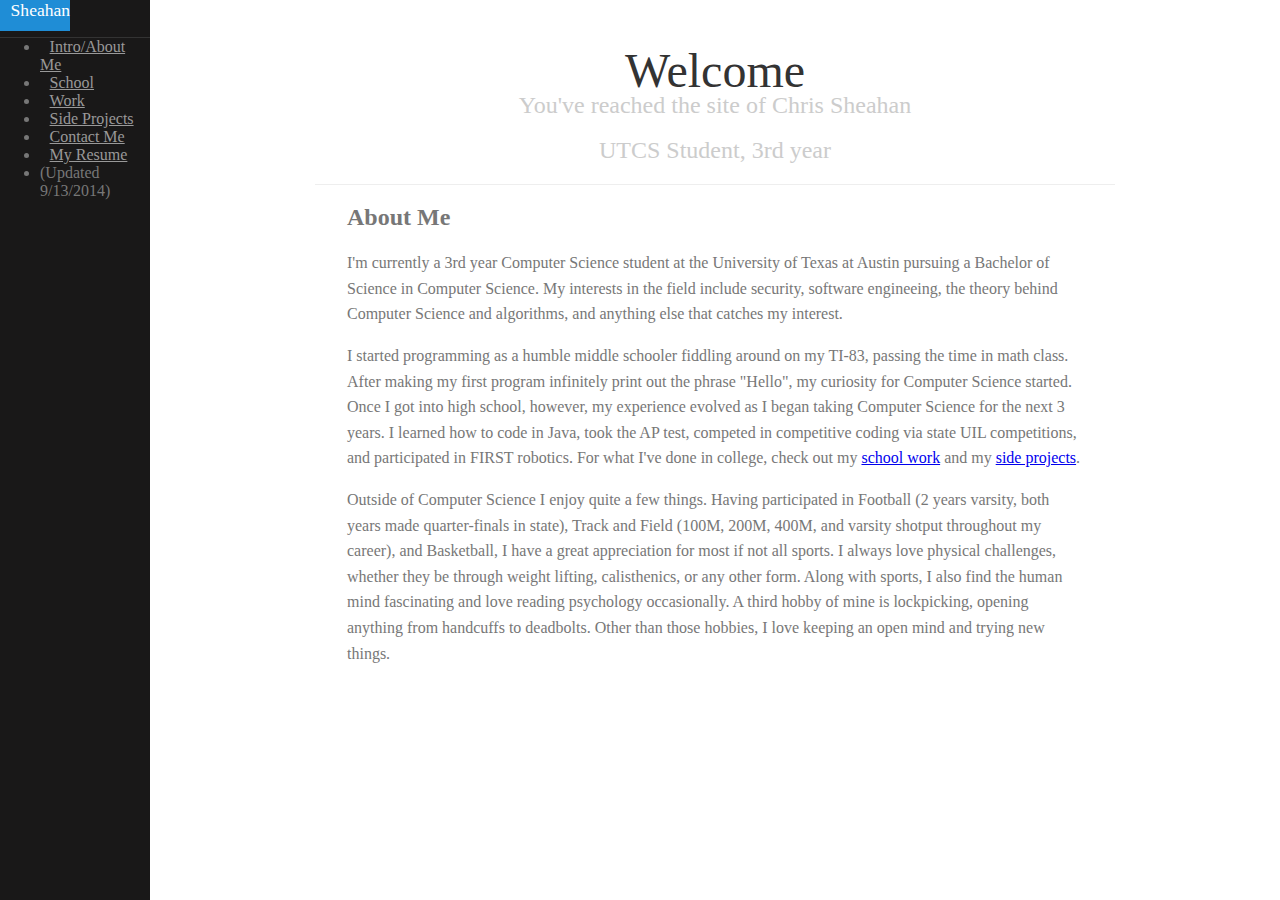
<file: index.html>
<!Doctype html>
<html>
<head>
  <title>Chris Sheahan</title>

  <!--Meta-->
  <meta name="description" content="Personal website of Chris Sheahan">
  <meta charset="utf-8">

  <!--CSS-->
  <link rel="stylesheet" href="http://yui.yahooapis.com/pure/0.3.0/pure-min.css">
  <link rel="stylesheet" type="text/css" href="css/pure-help.css">
  <link rel="stylesheet" type="text/css" href="css/side-menu.css">
  <link href='http://fonts.googleapis.com/css?family=Ubuntu' rel='stylesheet' type='text/css'>

  <!--Javascript-->

</head>
<body>
  <div id="layout">

    <!-- Menu toggle -->
    <a href="#menu" id="menuLink" class="pure-menu-link">
      <span></span>
    </a>

    <!-- Menu -->
    <div id="menu">
      <div class="pure-menu pure-menu-open">
        <a class="pure-menu-heading">Sheahan</a>
        <ul>
         <li><a href="#Intro" onclick="introClick()">Intro/About Me</a></li>
         <li><a href="#School" onclick="schoolClick()">School</a></li>
         <li><a href="#Work" onclick="workClick()">Work</a></li>
         <li><a href="#SideProjects" onclick="sideProjectsClick()">Side Projects</a></li>
         <li><a href="#ContactMe" onclick="contactMeClick()">Contact Me</a></li>
         <li><a href="http://www.cs.utexas.edu/~csheahan/Resume.pdf">My Resume</a></li>
         <li>(Updated 9/13/2014)</li>
       </ul>
     </div>
   </div>

   <!-- Content -->
   <div id="main">

    <div class="content">
      <div id="Intro" class="contentDiv">
        <div class="header">
          <h1>Welcome</h1>
          <h2>You've reached the site of Chris Sheahan</h2>
          <h2>UTCS Student, 3rd year</h2>
        </div>
        <div class="content">
          <h2>About Me</h2>
          <p>I'm currently a 3rd year Computer Science student at the University of Texas at Austin pursuing a Bachelor of Science in Computer Science. My interests in the field include security, software engineeing, the theory behind Computer Science and algorithms, and anything else that catches my interest.</p>
          <p>I started programming as a humble middle schooler fiddling around on my TI-83, passing the time in math class. After making my first program infinitely print out the phrase "Hello", my curiosity for Computer Science started. Once I got into high school, however, my experience evolved as I began taking Computer Science for the next 3 years. I learned how to code in Java, took the AP test, competed in competitive coding via state UIL competitions, and participated in FIRST robotics. For what I've done in college, check out my <a onclick="schoolClick()" href="#School">school work</a> and my <a onclick="sideProjectsClick()" href="#SideProjects">side projects</a>.</p>
          <p>Outside of Computer Science I enjoy quite a few things. Having participated in Football (2 years varsity, both years made quarter-finals in state), Track and Field (100M, 200M, 400M, and varsity shotput throughout my career), and Basketball, I have a great appreciation for most if not all sports. I always love physical challenges, whether they be through weight lifting, calisthenics, or any other form. Along with sports, I also find the human mind fascinating and love reading psychology occasionally. A third hobby of mine is lockpicking, opening anything from handcuffs to deadbolts. Other than those hobbies, I love keeping an open mind and trying new things.</p>
        </div>
      </div>

      <div id="School" class="contentDiv">
        <div class="header">
          <h1>School</h1>
          <h2>What I have done and accomplished at UT</h2>
        </div>
        <div class="content">
          <h2>Extracurriculars</h2>
          <h4>ACM - Association for Computing Machinery</h4>
          <ul>
            <li>VP Finance: May 2013 - Present</li>
            <li>National ACM Member</li>
            <li>Member: August 2012 - Present</li>
          </ul>
          <h4>Longhorn Lockpicking Club</h4>
          <ul>
            <li>Webmaster: May 2013 - Present</li>
            <li>Member: August 2012 - Present</li>
          </ul>
          <h2>Relevant Classes</h2>
          <h4>Current</h4>
          <dl>
            <dt>Object Oriented Programming</dt>
            <dd>C S 371P</dd>
          </dl>
          <dl>
            <dt>Compilers</dt>
            <dd>C S 375</dd>
          </dl>
          <dl>
            <dt>Operating Systems 2</dt>
            <dd>C S 350F</dd>
          </dl>
          <h4>Past</h4>
          <dl>
            <dt>Theory of Computation</dt>
            <dd>C S 353</dd>
            <dd><a href="http://www.cs.utexas.edu/~diz/353/">Class Webpage</a></dd>
          </dl>
          <ul>
            <li>Convered topics including Turing Machines, Time and Space complexities and classes, useful cases for "hard" problems, and approaches to solving "hard" problems</li>
          </ul>
          <dl>
            <dt>Network Security</dt>
            <dd>C S 361S</dd>
            <dd><a href="https://www.cs.utexas.edu/~ojensen/courses/cs361s/">Class Webpage</a></dd>
          </dl>
          <ul>
            <li>Went over a varienty of topic including cryptography, web and system attacks, defenses against attacks, and intrusion detection.</li>
            <li>Performed various web attacks such as SQL injections, cookie hijacking, and cross site scripting on a broken web application within a VM.</li>
            <li>Performed various attacks on broken C programs using various approaches, as outlined in the following articles:
              <li><a href="http://phrack.org/issues/49/14.html">Buffer overflows to smash the stack.</a></li>
              <li><a href="http://phrack.org/issues/55/8.html">Smashing a single byte of the frame pointer to smash the stack.</li>
              <li><a href="http://phrack.org/issues/60/10.html">Integer overflows to bypass checks and smash the stack.</a></li>
              <li><a href="http://phrack.org/issues/57/8.html">An attack on a malloc based on Doug Lea's Malloc</a></li>
            </li>
          </ul>
          <dl>
            <dt>PHP/SQL</dt>
            <dd>C S 105</dd>
            <dd><a href="https://www.cs.utexas.edu/~jthywiss/C%20S%20105%202014%20Fall%2052715%20Syllabus.pdf">Class Syllabus</a></dd>
          </dl>
          <ul>
            <li>Created a bidding web application on the LAMP platform.</li>
            <li>Conformed web application to both HTML 5 and XML web standards as well as following CSS 2.1 standards.</li>
          </ul>
          <dl>
            <dt>Algorithms and Complexity</dt>
            <dd>C S 331</dd>
            <dd><a href="http://www.cs.utexas.edu/users/plaxton/c/331/index.html">Class Webpage</a></dd>
          </dl>
          <ul>
            <li>
              Went over topics such as:
              <ul>
                <li>Stable Marriage, Graph Problems and Traversals, Greedy Algorithms, and Divide and Conquer Algorithms</li>
                <li>Dynamic Programming, Max-flow Min-cut problems, and the Ford-Fulkerson Algorithm</li>
                <li>NP, NP-completeness, PSPACE, PSPACE-completeness, Undecidability, the Halting Problem</li>
                <li>Approximation Algorithms and Randomized Algorithms</li>
              </ul>
            </li>
            <li>Used techniques, discrete math, and proofs to implement and design algorithms to solve the same problem, the optimization of an auction (creating a Maximum Weight Maximum Cardinality Matching of a bipartite graph), in increasingly faster times. We started with the naive solution of O(n!), brought it down to O(n^2) through simple observations, and finally ended up at a runtime of O(n) taking a psuedo-dynamic approach.</li>
          </ul>
          <dl>
            <dt>Computer Networks</dt>
            <dd>C S 356</dd>
            <dd><a href="http://www.cs.utexas.edu/~gouda/">Professor Webpage</a></dd>
          </dl>
          <ul>
            <li>Explored the theory of networks using the professors self created Abstract Protocol Notation.</li>
            <li>
              Through this AP Notation, learned about
              <ul>
                <li>TCP, UDP, and error detection in both. Also went over error recovery and flow control for TCP.</li>
                <li>Local and global topology maintenance, along with routing and switching.</li>
              </ul>
            </li>
          </ul>
          <dl>
            <dt>Intro Computational Linguistics</dt>
            <dd>LIN 353C</dd>
            <dd><a href="http://www.katrinerk.com/courses/intro-to-computational-linguistics-ug">Class Webpage</a></dd>
          </dl>
          <ul>
            <li>Implemented concepts we learned in class using python and the NLTK (Natural Langauge Toolkit) addon.</li>
            <li>
              Went over concepts such as:
              <ul>
                <li>Regular Expressions</li>
                <li>Finite State Automata and Transducers</li>
                <li>Part-of-Speech Tagging and Chunking</li>
                <li>Classification</li>
              </ul>
            </li>
          </ul>
          <dl>
            <dt>Operating Systems</dt>
            <dd>C S 439</dd>
            <dd><a href="http://www.cs.utexas.edu/~ans/classes/cs439/index.html">Class Webpage</a></dd>
          </dl>
          <ul>
            <li>Created a simple user shell</li>
            <li>
              PintOS
              <ul>
                <li>Changed from a single threaded system to a multithreaded system</li>
                <li>Implemented argument passing via a stack and system calls such as exec, read, and wait</li>
                <li>Allowed stack growth via page faults and changed the virtual memory system from using contiguous allocation to using a page table, frame table, and supplemental page table</li>
                <li>Modified the filesystem to use multi-leveled index inodes and allowed the creation and traversal of directories</li>
              </ul>
            </li>
          </ul>
          <dl>
            <dt>Perl</dt>
            <dd>C S 105</dd>
            <dd><a href="http://www.cs.utexas.edu/~cdunham/cs105-13f/">Class Webpage</a></dd>
          </dl>
          <ul>
            <li>Learned how to code in Perl</li>
            <li>Created a program to use IMDB's database to calculate a given actor/actress' degree from Kevin Bacon</li>
          </ul>
          <dl>
            <dt>Computer Organization and Architecture</dt>
            <dd>C S 429</dd>
            <dd>No Class Webpage</dd>
          </dl>
          <ul>
            <li>Wrote a y86 interpreter</li>
            <li>Optimized a cache to run at over twice as fast</li>
            <li>Wrote a topological sort</li>
          </ul>
          <dl>
            <dt>Data Structures</dt>
            <dd>C S 314</dd>
            <dd><a href="http://www.cs.utexas.edu/users/novak/cs314.html">Class Webpage</a></dd>
          </dl>
          <ul>
            <li>Learned about the paradigm of Lisp</li>
            <li>Solved algebraic equations with pattern matching</li>
            <li>Experimented with path finding via Dijkstra's algorithm, Prim's algorithm, and A* pathfinding</li>
            <li>Experimented with MapReduce</li>
          </ul>
          <dl>
            <dt>Usability and User Centered Design</dt>
            <dd>UGS 302</dd>
            <dd><a href="http://courses.ischool.utexas.edu/Bias_Randolph/2013/Spring/UGS303/index.html">Class Webpage</a></dd>
          </dl>
          <ul>
            <li>Performed a heuristic evaluation on the UT School of Information Website</li>
            <li>Studied other usability tests such as remote usability testing, surveys, field testing, and crowd-sourced usability testing</li>
          </ul>
          <dl>
            <dt>Logic, Sets, and Functions</dt>
            <dd>C S 313k</dd>
            <dd><a href="http://www.cs.utexas.edu/~gouda/">Professor Webpage</a></dd>
          </dl>
          <ul>
            <li>Studied boolean formulas, predicates, basic proofs, graph theory, sets, functions, recurrences, and Big-O/Omega/Theta notations</li>
          </ul>
        </div>
      </div>

      <div id="Work" class="contentDiv">
        <div class="header">
          <h1>Work</h1>
          <h2>Where I have worked and what I have done</h2>
        </div>
        <div class="content">
          <dl>
            <dt><a href="http://www.bazaarvoice.com/">Bazaarvoice</a></dt>
            <dd>R&amp;D Firebird TSF Intern</dd>
            <dd>June 2014 - December 2014</dd>
          </dl>
          <ul>
            <li>Worked on tickets concerning tools, support, and frameworks on the Firebird product, a full stack JavaScript application to collect and display ratings and reviews.</li>
            <li>Created a npm installable node.js module to interface with various internal APIs within Bazaarvoice with the purpose of data collection and aggregation. Also set up automated tasks such as linting, unit testing, and documentation via gulp.</li>
            <li>Assisted in remaking a web interface for collecting and displaying real time information and analytics for the Firebird product.</li>
          </ul>
          <dl>
            <dt><a href="https://www.qualcomm.com/">Qualcomm</a></dt>
            <dd>QCT Linux EIP Intern</dd>
            <dd>May 2013 - August 2013</dd>
          </dl>
          <ul>
            <li>Worked on a internal web application using html, javascript, and php</li>
            <li>Created a stress tester application that will automate tests on new Android phones and tablets</li>
          </ul>
          <dl>
            <dt>Founder-School</dt>
            <dd>Programmer</dd>
            <dd>December 2012 - July 2013</dd>
          </dl>
          <ul>
            <li>Programmed back end using node.js coupled with the express and compound.js frameworks</li>
            <li>Used MongoDB for databasing operations</li>
            <li>Prototyped frontend design using Jade, bootstrap, and JavaScript</li>
          </ul>
        </div>
      </div>

      <div id="SideProjects" class="contentDiv">
        <div class="header">
          <h1>Side Projects</h1>
          <h2>What I've Made in My Free Time</h2>
        </div>
        <div class="content">
          <h4>HighLow-NES</h4>
          <p>A simple card game coded in 6502 Assembly for the NES. The card game follows a simple mechanic: you flip over your first card, you guess if the next one will be higher or lower, and flip. Keep track of high scores and current streaks. For more information on the game, learning to code NES games, or the game itself, check out the <a href="https://github.com/csheahan/HighLow-NES">Github page</a>.</p>
          <h4>UTCS Windows 8 Companion App</h4>
          <p>A Windows 8 app made during a 24 hour hackathon (<a href="https://www.hackerleague.org/hackathons/hacktx/">HackTX</a>) with Matthew Rayermann(<a href="https://github.com/rolledback">Github</a>/<a href="http://www.linkedin.com/pub/matthew-rayermann/59/191/bab?trk=tbr">LinkedIn</a>) and Jon Lee(<a href="https://github.com/chenclee">Github</a>/<a href="http://www.linkedin.com/pub/jonathan-lee/66/241/788">LinkedIn</a>). We got the idea from an old app that existed before our new Computer Science building. We decided to make a Windows 8 metro app because none of us had any prior experience in C# or Windows 8 dev, so where better than a hackathon to learn such a skill. The backend comprised of completely perl code running commands on the CS machines which was then grabbed to the app to be parsed and displayed. In the end, we were able to show which machines were up, had someone physically in front of them, were down, how many users were logged in, the load averages, which printers were up, how many items were in the printer queues, and how many bits those items combined took up. Some features we wanted to add but weren't able to due to infamiliarity with Windows 8/time constraints were graphs, an auto ssh in button, and a button to ssh into a machine with the lowest users and load average. In the end, we won honorable mention from Microsoft. For more information, check out the <a href="https://github.com/rolledback/UTCS_Companion_HackTX">Github page</a>.</p>
        </div>
      </div>

      <div id="ContactMe" class="contentDiv">
        <div class="header">
          <h1>My Information</h1>
        </div>
        <ul>
          <li>
            <strong>My Resume: </strong>
            <a href="http://www.cs.utexas.edu/~csheahan/Resume.pdf">Resume</a>
          </li>
          <li>
            <strong>My Personal Email: </strong>
            <a href="mailto:chris.sheahan@live.com">chris.sheahan@live.com</a>
          </li>
          <li>
            <strong>My Student Email</strong>
            <a href="mailto:chris.sheahan@utexas.edu">chris.sheahan@utexas.edu</a>
          </li>
          <li>
            <strong>Github: </strong>
            <a href="https://github.com/csheahan">csheahan</a>
          </li>
          <li>
            <strong>LinkedIn: </strong>
            <a href="http://www.linkedin.com/in/chrissheahan">chrissheahan</a>
          </li>
        </ul>
      </div>

    </div>
  </div>
</div>
<script src="js/ui.js"></script>
<script type="text/javascript">
var displayMap = {};

function hideAll() {
  divs = document.getElementsByClassName("contentDiv");

  for (var i = 0; i < divs.length; i++) {
    if (divs[i].id in displayMap) {
      divs[i].style.display = "none";
    }
    else {
      displayMap[divs[i].id] = divs[i].style.display;
      divs[i].style.display = "none";
    }

  }
}

function introClick() {
  hideAll();
  document.getElementById("Intro").style.display = displayMap['Intro'];
}

function schoolClick() {
  hideAll();
  document.getElementById("School").style.display = displayMap['School'];
}

function workClick() {
  hideAll();
  document.getElementById("Work").style.display = displayMap['Work'];
}

function sideProjectsClick() {
  hideAll();
  document.getElementById("SideProjects").style.display = displayMap['SideProjects'];
}

function contactMeClick() {
  hideAll();
  document.getElementById("ContactMe").style.display = displayMap['ContactMe'];
}

window.onload = function() {
  var tokenizer = document.URL.split("#");
  switch (tokenizer[tokenizer.length - 1]) {
    case "Intro":
    introClick();
    break;
    case "School":
    schoolClick();
    break;
    case "Work":
    workClick();
    break;
    case "SideProjects":
    sideProjectsClick();
    break;
    case "ContactMe":
    contactMeClick();
    break;
    default:
    introClick();
  }
}
</script>
</body>
</html>
</file>
<file: css/pure-help.css>
body {
    background-color: #ffffff;
}

.pure-skin-mine {
    font-family: 'Ubuntu', sans-serif;
}

.pure-skin-mine h4 {
    text-decoration: underline;
}

/* from PURE buttons-core.css */
.pure-skin-mine .pure-button {
    /* Structure */
    display: inline-block;
    *display: inline; /*IE 6/7*/
    zoom: 1;
    line-height: normal;
    white-space: nowrap;
    vertical-align: baseline;
    text-align: center;
    cursor: pointer;
    -webkit-user-drag: none;
    -webkit-user-select: none;
    -moz-user-select: none;
    -ms-user-select: none;
    user-select: none;
}

/* Firefox: Get rid of the inner focus border */
.pure-skin-mine .pure-button::-moz-focus-inner{
    padding: 0;
    border: 0;
}
/* end from PURE buttons-core.css */
/* from PURE buttons.css */
/*csslint unqualified-attributes:false*/

.pure-skin-mine .pure-button {
    font-size: 100%;
    *font-size: 90%; /*IE 6/7 - To reduce IE's oversized button text*/
    *overflow: visible; /*IE 6/7 - Because of IE's overly large left/right padding on buttons */
    padding: 0.5em 1.5em 0.5em;
    color: #030303; /* rgba not supported (IE 8) */
    /* color: rgba(0, 0, 0, 0.80); rgba supported */
    /* *color: #444; IE 6 & 7 */
    border: 1px solid #878787; /*IE 6/7/8*/
    border: none rgba(0, 0, 0, 0); /*IE9 + everything else*/
    background-color: #969696;
    text-decoration: none;
    border-radius: 2px;
    -webkit-font-smoothing: antialiased;
    /* Transitions */
    -webkit-transition: 0.1s linear -webkit-box-shadow;
    -moz-transition: 0.1s linear -moz-box-shadow;
    -ms-transition: 0.1s linear box-shadow;
    -o-transition: 0.1s linear box-shadow;
    transition: 0.1s linear box-shadow;
}

.pure-skin-mine .pure-button-hover,
.pure-skin-mine .pure-button:hover {
    filter: progid:DXImageTransform.Microsoft.gradient(startColorstr='#00000000', endColorstr='#00000000', GradientType=0);
    background-image: -webkit-gradient(linear, 0 0, 0 100%, from(transparent), color-stop(40%, rgba(0,0,0, 0.05)), to(rgba(0,0,0, 0.05)));
    background-image: -webkit-linear-gradient(transparent, rgba(0,0,0, 0.05) 40%, rgba(0,0,0, 0.15));
    background-image: -moz-linear-gradient(top, rgba(0,0,0, 0.05) 0%, rgba(0,0,0, 0.05));
    background-image: -ms-linear-gradient(transparent, rgba(0,0,0, 0.05) 40%, rgba(0,0,0, 0.15));
    background-image: -o-linear-gradient(transparent, rgba(0,0,0, 0.05) 40%, rgba(0,0,0, 0.05));
    background-image: linear-gradient(transparent, rgba(0,0,0, 0.05) 40%, rgba(0,0,0, 0.05));
}

.pure-skin-mine .pure-button:focus {
    outline: 0;
}
.pure-skin-mine .pure-button-active,
.pure-skin-mine .pure-button:active {
    box-shadow: 0 0 0 1px rgba(0,0,0, 0.15) inset, 0 0 6px rgba(0,0,0, 0.20) inset;
}

.pure-skin-mine .pure-button[disabled],
.pure-skin-mine .pure-button-disabled,
.pure-skin-mine .pure-button-disabled:hover,
.pure-skin-mine .pure-button-disabled:active {
    border: none;
    background-image: none;
    filter: progid:DXImageTransform.Microsoft.gradient(enabled = false);
    filter: alpha(opacity=40);
    -khtml-opacity: 0.40;
    -moz-opacity: 0.40;
    opacity: 0.40;
    cursor: not-allowed;
    box-shadow: none;
}

.pure-skin-mine .pure-button-hidden {
    display: none;
}

/* Firefox: Get rid of the inner focus border */
.pure-skin-mine .pure-button::-moz-focus-inner{
    padding: 0;
    border: 0;
}

.pure-skin-mine .pure-button-primary,
.pure-skin-mine .pure-button-selected,
.pure-skin-mine a.pure-button-primary,
.pure-skin-mine a.pure-button-selected {
    background-color: #000000;
    color: #fcfcfc;
}

/*! Copyright 2013 Yahoo! Inc. http://yuilibrary.com/license/ */
/* This page lists core form styles adopted from Normalize.css. */
/*! Copyright (c) Nicolas Gallagher and Jonathan Neal */

/*! normalize.css v1.1.0 | MIT License | git.io/normalize */

/* This page has Normalize.css form-specific style rules applied to a .yui3-form context */

/* ==========
Forms Core
=========*/


/*
 * Corrects margin displayed oddly in IE 6/7.
 */

.pure-skin-mine .pure-form {
    margin: 0;
}

/* Define consistent border, margin, and padding.*/
 

.pure-skin-mine .pure-form fieldset {
    border: 1px solid #c0c0c0;
    margin: 0 2px;
    padding: 0.35em 0.625em 0.75em;
}

/*
 * 1. Corrects color not being inherited in IE 6/7/8/9.
 * 2. Corrects text not wrapping in Firefox 3.
 * 3. Corrects alignment displayed oddly in IE 6/7.
 */

.pure-skin-mine .pure-form legend {
    border: 0; /* 1 */
    padding: 0;
    white-space: normal; /* 2 */
    *margin-left: -7px; /* 3 */
}

/*
 * 1. Corrects font size not being inherited in all browsers.
 * 2. Addresses margins set differently in IE 6/7, Firefox 3+, Safari 5,
 *    and Chrome.
 * 3. Improves appearance and consistency in all browsers.
 */

.pure-skin-mine .pure-form button,
.pure-skin-mine .pure-form input,
.pure-skin-mine .pure-form select,
.pure-skin-mine .pure-form textarea {
    font-size: 100%; /* 1 */
    margin: 0; /* 2 */
    vertical-align: baseline; /* 3 */
    *vertical-align: middle; /* 3 */
}

/*
 * Addresses Firefox 3+ setting `line-height` on `input` using `!important` in
 * the UA stylesheet.
 */

.pure-skin-mine .pure-form button,
.pure-skin-mine .pure-form input {
    line-height: normal;
}

/*
 * 1. Avoid the WebKit bug in Android 4.0.* where (2) destroys native `audio`
 *    and `video` controls.
 * 2. Corrects inability to style clickable `input` types in iOS.
 * 3. Improves usability and consistency of cursor style between image-type
 *    `input` and others.
 * 4. Removes inner spacing in IE 7 without affecting normal text inputs.
 *    Known issue: inner spacing remains in IE 6.
 */

.pure-skin-mine .pure-form button,
.pure-skin-mine .pure-form input[type="button"], /* 1 */
.pure-skin-mine .pure-form input[type="reset"],
.pure-skin-mine .pure-form input[type="submit"] {
    -webkit-appearance: button; /* 2 */
    cursor: pointer; /* 3 */
    *overflow: visible;  /* 4 */
}

/*
 * Re-set default cursor for disabled elements.
 */

.pure-skin-mine .pure-form button[disabled],
.pure-skin-mine .pure-form input[disabled] {
    cursor: default;
}

/*
 * 1. Addresses box sizing set to content-box in IE 8/9.
 * 2. Removes excess padding in IE 8/9.
 * 3. Removes excess padding in IE 7.
 *    Known issue: excess padding remains in IE 6.
 */

.pure-skin-mine .pure-form input[type="checkbox"],
.pure-skin-mine .pure-form input[type="radio"] {
    box-sizing: border-box; /* 1 */
    padding: 0; /* 2 */
    *height: 13px; /* 3 */
    *width: 13px; /* 3 */
}

/*
 * 1. Addresses `appearance` set to `searchfield` in Safari 5 and Chrome.
 * 2. Addresses `box-sizing` set to `border-box` in Safari 5 and Chrome
 *    (include `-moz` to future-proof).
 */

.pure-skin-mine .pure-form input[type="search"] {
    -webkit-appearance: textfield; /* 1 */
    -moz-box-sizing: content-box;
    -webkit-box-sizing: content-box; /* 2 */
    box-sizing: content-box;
}

/*
 * Removes inner padding and search cancel button in Safari 5 and Chrome
 * on OS X.
 */

.pure-skin-mine .pure-form input[type="search"]::-webkit-search-cancel-button,
.pure-skin-mine .pure-form input[type="search"]::-webkit-search-decoration {
    -webkit-appearance: none;
}

/*
 * Removes inner padding and border in Firefox 3+.
 */

.pure-skin-mine .pure-form button::-moz-focus-inner,
.pure-skin-mine .pure-form input::-moz-focus-inner {
    border: 0;
    padding: 0;
}

/*
 * 1. Removes default vertical scrollbar in IE 6/7/8/9.
 * 2. Improves readability and alignment in all browsers.
 */

.pure-skin-mine .pure-form textarea {
    overflow: auto; /* 1 */
    vertical-align: top; /* 2 */
}
/* ===============  forms-responsive.css =================*/
@media only screen and (max-width : 480px) {
    .pure-skin-mine .pure-form button[type="submit"] {
    margin: 0.7em 0 0;
    }

    .pure-skin-mine .pure-form input[type="text"],
    .pure-skin-mine .pure-form input[type="password"],
    .pure-skin-mine .pure-form input[type="email"],
    .pure-skin-mine .pure-form input[type="url"],
    .pure-skin-mine .pure-form input[type="date"],
    .pure-skin-mine .pure-form input[type="month"],
    .pure-skin-mine .pure-form input[type="time"],
    .pure-skin-mine .pure-form input[type="datetime"],
    .pure-skin-mine .pure-form input[type="datetime-local"],
    .pure-skin-mine .pure-form input[type="week"],
    .pure-skin-mine .pure-form input[type="number"],
    .pure-skin-mine .pure-form input[type="search"],
    .pure-skin-mine .pure-form input[type="tel"],
    .pure-skin-mine .pure-form input[type="color"],
    .pure-skin-mine .pure-form label {
        margin-bottom: 0.3em;
        display: block;
    }
    
    .pure-skin-mine .pure-group input[type="text"],
    .pure-skin-mine .pure-group input[type="password"],
    .pure-skin-mine .pure-group input[type="email"],
    .pure-skin-mine .pure-group input[type="url"],
    .pure-skin-mine .pure-group input[type="date"],
    .pure-skin-mine .pure-group input[type="month"],
    .pure-skin-mine .pure-group input[type="time"],
    .pure-skin-mine .pure-group input[type="datetime"],
    .pure-skin-mine .pure-group input[type="datetime-local"],
    .pure-skin-mine .pure-group input[type="week"],
    .pure-skin-mine .pure-group input[type="number"],
    .pure-skin-mine .pure-group input[type="search"],
    .pure-skin-mine .pure-group input[type="tel"],
    .pure-skin-mine .pure-group input[type="color"] {
        margin-bottom: 0;
    }

    .pure-skin-mine .pure-form-aligned .pure-control-group label {
        margin-bottom: 0.3em;
        text-align: left;
        display: block;
        width: 100%;
    }

    .pure-skin-mine .pure-form-aligned .pure-controls {
        margin: 1.5em 0 0 0;
    }

    /* NOTE: pure-help-inline is deprecated. Use .pure-form-message-inline instead. */
    .pure-skin-mine .pure-form .pure-help-inline,
    .pure-skin-mine .pure-form-message-inline,
    .pure-skin-mine .pure-form-message {
        display: block;
        font-size: 80%;
        /* increased bottom padding to make it group with its related input element */
        padding: 0.2em 0 0.8em;
    }
}

/* ===============  forms.css =================================*/
.pure-skin-mine .pure-form input[type="text"],
.pure-skin-mine .pure-form input[type="password"],
.pure-skin-mine .pure-form input[type="email"],
.pure-skin-mine .pure-form input[type="url"],
.pure-skin-mine .pure-form input[type="date"],
.pure-skin-mine .pure-form input[type="month"],
.pure-skin-mine .pure-form input[type="time"],
.pure-skin-mine .pure-form input[type="datetime"],
.pure-skin-mine .pure-form input[type="datetime-local"],
.pure-skin-mine .pure-form input[type="week"],
.pure-skin-mine .pure-form input[type="number"],
.pure-skin-mine .pure-form input[type="search"],
.pure-skin-mine .pure-form input[type="tel"],
.pure-skin-mine .pure-form input[type="color"],
.pure-skin-mine .pure-form select,
.pure-skin-mine .pure-form textarea {
    padding: 0.5em 0.6em;
    display: inline-block;
    border: 1px solid #e6e6e6;
    font-size: 0.8em;
    box-shadow: inset 0 1px 3px #e6e6e6;
    border-radius: 4px;
    -webkit-transition: 0.3s linear border;
    -moz-transition: 0.3s linear border;
    -ms-transition: 0.3s linear border;
    -o-transition: 0.3s linear border;
    transition: 0.3s linear border;
    -webkit-box-sizing: border-box;
    -moz-box-sizing: border-box;
    box-sizing: border-box;
    -webkit-font-smoothing: antialiased;
}

.pure-skin-mine .pure-form input[type="text"]:focus,
.pure-skin-mine .pure-form input[type="password"]:focus,
.pure-skin-mine .pure-form input[type="email"]:focus,
.pure-skin-mine .pure-form input[type="url"]:focus,
.pure-skin-mine .pure-form input[type="date"]:focus,
.pure-skin-mine .pure-form input[type="month"]:focus,
.pure-skin-mine .pure-form input[type="time"]:focus,
.pure-skin-mine .pure-form input[type="datetime"]:focus,
.pure-skin-mine .pure-form input[type="datetime-local"]:focus,
.pure-skin-mine .pure-form input[type="week"]:focus,
.pure-skin-mine .pure-form input[type="number"]:focus,
.pure-skin-mine .pure-form input[type="search"]:focus,
.pure-skin-mine .pure-form input[type="tel"]:focus,
.pure-skin-mine .pure-form input[type="color"]:focus,
.pure-skin-mine .pure-form select:focus,
.pure-skin-mine .pure-form textarea:focus {
    outline: 0;
    outline: thin dotted \9; /* IE6-9 */
    border-color: #129FEA;
}

.pure-skin-mine .pure-form input[type="file"]:focus,
.pure-skin-mine .pure-form input[type="radio"]:focus,
.pure-skin-mine .pure-form input[type="checkbox"]:focus {
    outline: thin dotted #333;
    outline: 1px auto #129FEA;
}
.pure-skin-mine .pure-form .pure-checkbox,
.pure-skin-mine .pure-form .pure-radio {
    margin: 0.5em 0;
    display: block;
}
.pure-skin-mine .pure-form input[type="text"][disabled],
.pure-skin-mine .pure-form input[type="password"][disabled],
.pure-skin-mine .pure-form input[type="email"][disabled],
.pure-skin-mine .pure-form input[type="url"][disabled],
.pure-skin-mine .pure-form input[type="date"][disabled],
.pure-skin-mine .pure-form input[type="month"][disabled],
.pure-skin-mine .pure-form input[type="time"][disabled],
.pure-skin-mine .pure-form input[type="datetime"][disabled],
.pure-skin-mine .pure-form input[type="datetime-local"][disabled],
.pure-skin-mine .pure-form input[type="week"][disabled],
.pure-skin-mine .pure-form input[type="number"][disabled],
.pure-skin-mine .pure-form input[type="search"][disabled],
.pure-skin-mine .pure-form input[type="tel"][disabled],
.pure-skin-mine .pure-form input[type="color"][disabled],
.pure-skin-mine .pure-form select[disabled],
.pure-skin-mine .pure-form textarea[disabled] {
    cursor: not-allowed;
    box-shadow: inset 0 1px 10px #ededed;
    background-color: #ededed;
    color: #666666;
    border-color: #e6e6e6;
}
.pure-skin-mine .pure-form input[readonly],
.pure-skin-mine .pure-form select[readonly],
.pure-skin-mine .pure-form textarea[readonly],
.pure-skin-mine .pure-form input[readonly]:focus,
.pure-skin-mine .pure-form select[readonly]:focus,
.pure-skin-mine .pure-form textarea[readonly]:focus {
    background: #eee; /* menu hover bg color */
    color: #777; /* menu text color */
    border-color: #ccc;
}
.pure-skin-mine .pure-form input:focus:invalid,
.pure-skin-mine .pure-form textarea:focus:invalid,
.pure-skin-mine .pure-form select:focus:invalid {
    color: #b94a48;
    border: 1px solid #ee5f5b;
}
.pure-skin-mine .pure-form input:focus:invalid:focus,
.pure-skin-mine .pure-form textarea:focus:invalid:focus,
.pure-skin-mine .pure-form select:focus:invalid:focus {
    border-color: #e9322d;
}
.pure-skin-mine .pure-form input[type="file"]:focus:invalid:focus,
.pure-skin-mine .pure-form input[type="radio"]:focus:invalid:focus,
.pure-skin-mine .pure-form input[type="checkbox"]:focus:invalid:focus {
    outline-color: #e9322d;
}
.pure-skin-mine .pure-form select {
    border: 1px solid #e6e6e6;
    background-color: white;
}
.pure-skin-mine .pure-form select[multiple] {
    height: auto;
}
.pure-skin-mine .pure-form label {
    margin: 0.5em 0 0.2em;
    color: #030303;
    font-size:90%;
}
.pure-skin-mine .pure-form fieldset {
    margin: 0;
    padding: 0.35em 0 0.75em;
    border: 0;
}
.pure-skin-mine .pure-form legend {
    display: block;
    width: 100%;
    padding: 0.3em 0;
    margin-bottom: 0.3em;
    font-size: 125%;
    color: #030303;
    border-bottom: 1px solid #ededed;
}

.pure-skin-mine .pure-form-stacked input[type="text"],
.pure-skin-mine .pure-form-stacked input[type="password"],
.pure-skin-mine .pure-form-stacked input[type="email"],
.pure-skin-mine .pure-form-stacked input[type="url"],
.pure-skin-mine .pure-form-stacked input[type="date"],
.pure-skin-mine .pure-form-stacked input[type="month"],
.pure-skin-mine .pure-form-stacked input[type="time"],
.pure-skin-mine .pure-form-stacked input[type="datetime"],
.pure-skin-mine .pure-form-stacked input[type="datetime-local"],
.pure-skin-mine .pure-form-stacked input[type="week"],
.pure-skin-mine .pure-form-stacked input[type="number"],
.pure-skin-mine .pure-form-stacked input[type="search"],
.pure-skin-mine .pure-form-stacked input[type="tel"],
.pure-skin-mine .pure-form-stacked input[type="color"],
.pure-skin-mine .pure-form-stacked select,
.pure-skin-mine .pure-form-stacked label,
.pure-skin-mine .pure-form-stacked textarea {
    display: block;
    margin: 0.25em 0;
}

.pure-skin-mine .pure-form-aligned input,
.pure-skin-mine .pure-form-aligned textarea,
.pure-skin-mine .pure-form-aligned select,
/* note: pure-help-inline is deprecated. Use .pure-form-message-inline instead */
.pure-skin-mine .pure-form-aligned .pure-help-inline, 
.pure-skin-mine .pure-form-message-inline {
    display: inline-block;
    *display: inline; /* IE7 inline-block hack */
    *zoom: 1;
    vertical-align: middle;
}

/* aligned Forms */
.pure-skin-mine .pure-form-aligned .pure-control-group {
    margin-bottom: 0.5em;
}
.pure-skin-mine .pure-form-aligned .pure-control-group label {
    text-align: right;
    display: inline-block;
    vertical-align: middle;
    width: 10em;
    margin: 0 1em 0 0;
}
.pure-skin-mine .pure-form-aligned .pure-controls {
    margin: 1.5em 0 0 10em;
}

/* Rounded Inputs */
.pure-skin-mine .pure-form input.pure-input-rounded,
.pure-skin-mine .pure-form .pure-input-rounded {
    border-radius: 30px;
    padding: 0.5em 1em;
}

/* Grouped Inputs */
.pure-skin-mine .pure-form .pure-group fieldset {
    margin-bottom: 10px;
}
.pure-skin-mine .pure-form .pure-group input {
    display: block;
    padding: 0.5em 0.6em;
    margin: 0;
    border-radius: 0;
    position: relative;
    top: -1px;
}
.pure-skin-mine .pure-form .pure-group input:focus {
    z-index: 2;
}
.pure-skin-mine .pure-form .pure-group input:first-child {
    top: 1px;
    border-radius: 4px 4px 0px 0px;
}
.pure-skin-mine .pure-form .pure-group input:last-child {
    top: -2px;
    border-radius: 0px 0px 4px 4px;
}
.pure-skin-mine .pure-form .pure-group button {
    margin: 0.35em 0;
}

.pure-skin-mine .pure-form .pure-input-1 {
    width: 100%;
}
.pure-skin-mine .pure-form .pure-input-2-3 {
    width: 66%;
}
.pure-skin-mine .pure-form .pure-input-1-2 {
    width: 50%;
}
.pure-skin-mine .pure-form .pure-input-1-3 {
    width: 33%;
}
.pure-skin-mine .pure-form .pure-input-1-4 {
    width: 25%;
}

/* Inline help for forms */
/* Note: pure-help-inline is deprecated. Use .pure-form-message-inline instead */ 
.pure-skin-mine .pure-form .pure-help-inline,
.pure-skin-mine .pure-form-message-inline {
    display: inline-block;
    padding-left: 0.3em;
    color: #666666;
    vertical-align: middle;
    font-size: 90%;
}

/* Block help for forms */
.pure-skin-mine .pure-form-message {
    display: block;
    color: #666666;
    font-size: 90%;
}
/* note no template for forms-r.css. no skinnable properties */

/* foundational CSS */
.pure-skin-mine .pure-table {
    /* Remove spacing between table cells (from Normalize.css) */
    border-collapse: collapse;
    border-spacing: 0;
    empty-cells: show;
    border: 1px solid #d6d6d6;
}

.pure-skin-mine .pure-table caption {
    color: #666666;
    font: italic 85%/1 arial, sans-serif;
    padding: 1em 0;
    text-align: center;
}

.pure-skin-mine .pure-table td,
.pure-skin-mine .pure-table th {
    border-left: 1px solid #d6d6d6;/* inner column border */
    border-width: 0 0 0 1px;
    font-size: inherit;
    margin: 0;
    overflow: visible; /*to make ths where the title is really long work*/
    padding: 0.3em 0.6em; /* cell padding */
}

.pure-skin-mine .pure-table td:first-child,
.pure-skin-mine .pure-table th:first-child {
    border-left-width: 0;
}

.pure-skin-mine .pure-table thead {
    background-color: #bfbfbf;
    color: #030303;
    text-align: left;
    vertical-align: bottom;
}

/*
striping:
   even - #fff (white)
   odd  - #f2f2f2 (light gray)
*/
.pure-skin-mine .pure-table td {
    background-color: #e6e6e6;
    color: #030303;
}
.pure-skin-mine .pure-table-odd td {
    background-color: #d6d6d6;
    color: #030303;
}

/* nth-child selector for modern browsers */
.pure-skin-mine .pure-table-striped tr:nth-child(2n-1) td {
    background-color: #d6d6d6;
    color: #030303;
}


/* BORDERED TABLES */
.pure-skin-mine .pure-table-bordered td {
    border-bottom: 1px solid #d6d6d6;
}
.pure-skin-mine .pure-table-bordered tbody > tr:last-child td,
.pure-skin-mine .pure-table-horizontal tbody > tr:last-child td {
    border-bottom-width: 0;
}

/* HORIZONTAL BORDERED TABLES */
.pure-skin-mine .pure-table-horizontal td,
.pure-skin-mine .pure-table-horizontal th {
    border-width: 0 0 1px 0;
    border-bottom:1px solid #d6d6d6;
}
.pure-skin-mine .pure-table-horizontal tbody > tr:last-child td {
    border-bottom-width: 0;
}

/* from PURE menu-core.css */
/*csslint adjoining-classes:false, outline-none:false*/
/*TODO: Remove this lint rule override after a refactor of this code.*/ 

.pure-skin-mine .pure-menu ul {
    position: absolute;
    visibility: hidden;
}

.pure-skin-mine .pure-menu.pure-menu-open {
    visibility: visible;
    z-index: 2;
    width: 100%;
}

.pure-skin-mine .pure-menu ul {
    left: -10000px;
    list-style: none;
    margin: 0;
    padding: 0;
    top: -10000px;
    z-index: 1;
}

.pure-skin-mine .pure-menu > ul { position: relative; }

.pure-skin-mine .pure-menu-open > ul {
    left: 0;
    top: 0;
    visibility: visible;
}

.pure-skin-mine .pure-menu-open > ul:focus {
    outline: 0;
}

.pure-skin-mine .pure-menu li {
    position: relative;
}

.pure-skin-mine .pure-menu a, .pure-skin-mine .pure-menu .pure-menu-heading {
    display: block;
    color: inherit;
    line-height: 1.5em;
    padding: 0.35em 1.4em;
    text-decoration: none;
    white-space: nowrap;
}

.pure-skin-mine .pure-menu.pure-menu-horizontal > .pure-menu-heading {
    display: inline-block;
    *display: inline;
    zoom: 1;
    margin: 0;
    vertical-align: middle;
}
.pure-skin-mine .pure-menu.pure-menu-horizontal > ul {
    display: inline-block;
    *display: inline;
    zoom: 1;
    vertical-align: middle;
    /* height: 2.4em; removed for Skin Builder */
}

.pure-skin-mine .pure-menu li a { padding: 0.35em 1.4em; }

.pure-skin-mine .pure-menu-can-have-children > .pure-menu-label:after {
    content: '\25B8';
    float: right;
    font-family: 'Lucida Grande', 'Lucida Sans Unicode', 'DejaVu Sans', sans-serif; /* These specific fonts have the Unicode char we need. */
    margin-right: -20px;
    margin-top: -1px;
}

.pure-skin-mine .pure-menu-can-have-children > .pure-menu-label {
    padding-right: 30px;
}

.pure-skin-mine .pure-menu-separator {
    background-color: #d6d6d6;
    display: block;
    height: 1px;
    font-size: 0;
    margin: 7px 2px;
    overflow: hidden;
}

.pure-skin-mine .pure-menu-hidden {
    display: none;
}

/* FIXED MENU */
.pure-skin-mine .pure-menu-fixed {
    position: fixed;
    top:0;
    left:0;
    width: 100%;
}


/* HORIZONTAL MENU CODE */

/* Initial menus should be inline-block so that they are horizontal */
.pure-skin-mine .pure-menu-horizontal li {
    display: inline-block;
    *display: inline;
    zoom: 1;
    vertical-align: middle;
}

/* Submenus should still be display:block; */
.pure-skin-mine .pure-menu-horizontal li li {
    display: block;
}

/* Content after should be down arrow */
.pure-skin-mine .pure-menu-horizontal > .pure-menu-children > .pure-menu-can-have-children > .pure-menu-label:after {
    content: "\25BE";
}
/*Add extra padding to elements that have the arrow so that the hover looks nice */
.pure-skin-mine .pure-menu-horizontal > .pure-menu-children > .pure-menu-can-have-children > .pure-menu-label {
    padding-right: 30px;
}

/* Adjusting separator for vertical menus */
.pure-skin-mine .pure-menu-horizontal li.pure-menu-separator {
    height: 50%;
    width: 1px;
    margin: 0 7px;
}

/* Submenus should be horizontal separator again */
.pure-skin-mine .pure-menu-horizontal li li.pure-menu-separator {
height: 1px;
width: auto;
margin: 7px 2px;
}


/* end from yuicss/menu-core.css *******************************************/
/* from yuicss menu-paginator.css */
/*csslint box-model:false*/
/*TODO: Remove this lint rule override after a refactor of this code.*/ 

.pure-skin-mine .pure-paginator {

    /* `pure-g` Grid styles */
    letter-spacing: -0.31em; /* Webkit: collapse white-space between units */
    *letter-spacing: normal; /* reset IE < 8 */
    *word-spacing: -0.43em; /* IE < 8: collapse white-space between units */
    text-rendering: optimizespeed; /* Webkit: fixes text-rendering: optimizeLegibility */

    /* `pure-paginator` Specific styles */
    list-style: none;
    margin: 0;
    padding: 0;
}
.opera-only :-o-prefocus,
.pure-skin-mine .pure-paginator {
    word-spacing: -0.43em;
}

/* `pure-u` Grid styles */
.pure-skin-mine .pure-paginator li {
    display: inline-block;
    *display: inline; /* IE < 8: fake inline-block */
    zoom: 1;
    letter-spacing: normal;
    word-spacing: normal;
    vertical-align: top;
    text-rendering: auto;
}
.pure-skin-mine .pure-paginator .pure-button {
    border-radius: 0;
    padding: 0.8em 1.4em;
    vertical-align: top;
    height: 1.1em;
}
.pure-skin-mine .pure-paginator .pure-button:focus,
.pure-skin-mine .pure-paginator .pure-button:active {
    outline-style: none;
}
.pure-skin-mine .pure-paginator .prev,
.pure-skin-mine .pure-paginator .next {
    /*color: #C0C1C3; allow .pure-button to color text*/
}
.pure-skin-mine .pure-paginator .prev {
    border-radius: 4px 0px 0px 4px;
}
.pure-skin-mine .pure-paginator .next {
    border-radius: 0px 4px 4px 0px;
}
/* end from PURE menu-paginator.css ******************************/
/* from PURE menu.css *******************************************/
/* MAIN MENU STYLING */
/*csslint adjoining-classes:false*/
/*TODO: Remove this lint rule override after a refactor of this code.*/ 

.pure-skin-mine .pure-menu.pure-menu-open,
.pure-skin-mine .pure-menu.pure-menu-horizontal li .pure-menu-children {
    background: #e6e6e6; /* Old browsers */
    border: 1px solid #d6d6d6;
}

/* remove borders for horizontal menus */
.pure-skin-mine .pure-menu.pure-menu-horizontal,
.pure-skin-mine .pure-menu.pure-menu-horizontal .pure-menu-heading {
    border: none;
}


/* LINK STYLES */

.pure-skin-mine .pure-menu a {
    border: 1px solid transparent;
    border-left: none;
    border-right: none;

}

.pure-skin-mine .pure-menu a,
.pure-skin-mine .pure-menu .pure-menu-can-have-children > li:after {
    color: #030303;
}

.pure-skin-mine .pure-menu .pure-menu-can-have-children > li:hover:after {
    color: #030303;
}

/* Focus style for a dropdown menu-item when the parent has been opened */
.pure-skin-mine .pure-menu .pure-menu-open {
    background: #cfcfcf;
}

.pure-skin-mine .pure-menu li a:hover,
.pure-skin-mine .pure-menu li a:focus {
    background: #cfcfcf;
}

/* DISABLED STATES */
.pure-skin-mine .pure-menu li.pure-menu-disabled a:hover,
.pure-skin-mine .pure-menu li.pure-menu-disabled a:focus {
    background: #e6e6e6;
    color: #4f4f4f;
}

.pure-skin-mine .pure-menu .pure-menu-disabled > a {
    background-image: none;
    border-color: transparent;
    cursor: default;
}

.pure-skin-mine .pure-menu .pure-menu-disabled > a,
.pure-skin-mine .pure-menu .pure-menu-can-have-children.pure-menu-disabled > a:after {
    color: #4f4f4f;
}

/* HEADINGS */
.pure-skin-mine .pure-menu .pure-menu-heading {
    color: #030303;
    text-transform: uppercase;
    font-size: 90%;
    margin-top: 0.5em;
    border-bottom: solid 1px #d6d6d6;
}


/* SELECTED MENU ITEM */
.pure-skin-mine .pure-menu li.pure-menu-selected a {
    background-color: #000000;
    color: #fcfcfc;
}

/* FIXED MENU */
.pure-skin-mine .pure-menu.pure-menu-open.pure-menu-fixed {
    border: none;
    border-bottom: 1px solid #d6d6d6;
}
/* end from PURE menu.css ***********************************/
/* from PURE menu-responsive.css ****************************/
/* RESPONSIVE */

@media (max-width: 480px) {

    .pure-skin-mine .pure-menu-horizontal {
        width:100%;
    }

    .pure-skin-mine .pure-menu-children li {
        display: block;
        border-bottom:1px solid #d6d6d6;
    }

}
/* end from menu-responsive.css ******************/
</file>
<file: css/side-menu.css>
body {
    color: #777;
}

/*
Add transition to containers so they can push in and out.
*/
#layout,
#menu,
.pure-menu-link {
    -webkit-transition: all 0.2s ease-out;
    -moz-transition: all 0.2s ease-out;
    -ms-transition: all 0.2s ease-out;
    -o-transition: all 0.2s ease-out;
    transition: all 0.2s ease-out;
}

/*
This is the parent `<div>` that contains the menu and the content area.
*/
#layout {
    padding-left: 150px; /* left col width "#menu" */
    left: 0;
}

/*
The content `<div>` is where all your content goes.
*/
.content {
    margin: 0 auto;
    padding: 0 2em;
    max-width: 800px;
    margin-bottom: 50px;
    line-height: 1.6em;
}

.header {
     margin: 0;
     color: #333;
     text-align: center;
     padding: 2.5em 2em 0;
     border-bottom: 1px solid #eee;
 }
    .header h1 {
        margin: 0.2em 0;
        font-size: 3em;
        font-weight: 300;
    }
     .header h2 {
        font-weight: 300;
        color: #ccc;
        padding: 0;
        margin-top: 0;
    }

.content-subhead {
    margin: 50px 0 20px 0;
    font-weight: 300;
    color: #888;
}

/*
The `#menu` `<div>` is the parent `<div>` that contains the `.pure-menu` that
appears on the left side of the page.

By using the combination of `position: fixed; top: 0; bottom:0;`, we can make
the menu have 100% height and be fixed on the page as the rest of it scrolls.
*/
#menu {
    margin-left: -150px; /* this should be "#menu" width */
    width: 150px;
    position: fixed;
    top: 0;
    left: 150px; /* this should be "#menu" width */
    bottom: 0;
    z-index: 1; /* so the menu or its navicon stays above all content */
    background: #191818;
    overflow-y: auto;
    -webkit-overflow-scroll: touch; /* for smooth scrolling on mobile */
}
    /*
    All anchors inside the menu should be styled like this.
    */
    #menu a {
        color: #999;
        border: none;
        padding: 0.6em 0 0.6em 0.6em;
    }

    /*
    Remove all background/borders, since we are applying them to #menu.
    */
     #menu .pure-menu,
     #menu .pure-menu ul {
        border: none;
        background: transparent;
    }

    /*
    Add that light border to separate items into groups.
    */
    #menu .pure-menu ul,
    #menu .pure-menu .menu-item-divided {
        border-top: 1px solid #333;
    }
        /*
        Change color of the anchor links on hover/focus.
        */
        #menu .pure-menu li a:hover,
        #menu .pure-menu li a:focus {
            background: #333;
        }

    /*
    This styles the selected menu item `<li>`.
    */
    #menu .pure-menu-selected,
    #menu .pure-menu-heading {
        background: #1f8dd6;
    }
        /*
        This styles a link within a selected menu item `<li>`.
        */
        #menu .pure-menu-selected a {
            color: #fff;
        }

    /*
    This styles the menu heading.
    */
    #menu .pure-menu-heading {
        font-size: 110%;
        color: #fff;
        margin: 0;
    }

/* -- Dynamic Button For Responsive Menu -------------------------------------*/

/*
The button to open/close the Menu is custom-made and not part of Pure. Here's
how it works:
*/

/*
`.pure-menu-link` represents the responsive menu toggle that shows/hides on
small screens.
*/
.pure-menu-link {
    display: none; /* show this only on small screens */
    top: 0;
    left: 150px; /* `#menu`'s width */
    background: #000;
    font-size: 10px; /* change this value to increase/decrease button size */
    z-index: 10;
    width: 2em;
    height: auto;
    padding: 2.2em 1.6em;
}

    .pure-menu-link:hover,
    .pure-menu-link:focus {
        background: #000;
    }

    .pure-menu-link span {
        position: relative;
        display: block;
    }

    .pure-menu-link span,
    .pure-menu-link span:before,
    .pure-menu-link span:after {
        background-color: #fff;
        width: 100%;
        height: 0.2em;
    }

        .pure-menu-link span:before,
        .pure-menu-link span:after {
            position: absolute;
            margin-top: -0.6em;
            content: " ";
        }

        .pure-menu-link span:after {
            margin-top: 0.6em;
        }


/* -- Responsive Styles (Media Queries) ------------------------------------- */

/*
Hides the menu at `767px`, but modify this based on your app's needs.
*/
@media (max-width: 767px) {

    .header {
        text-align: left;
    }

    /*
    Navigation Push styles.
    */
    #layout {
        position: relative;
        padding-left: 0;
    }
        #layout.active {
            position: relative;
            left: 150px;
        }
            #layout.active #menu {
                left: 150px;
                width: 150px;
            }

    #menu {
        left: 0;
    }

    .pure-menu-link {
        position: fixed;
        left: 0;
        display: block; /* show the button on small screens */
    }

    #layout.active .pure-menu-link {
        left: 150px;
    }
}
</file>
